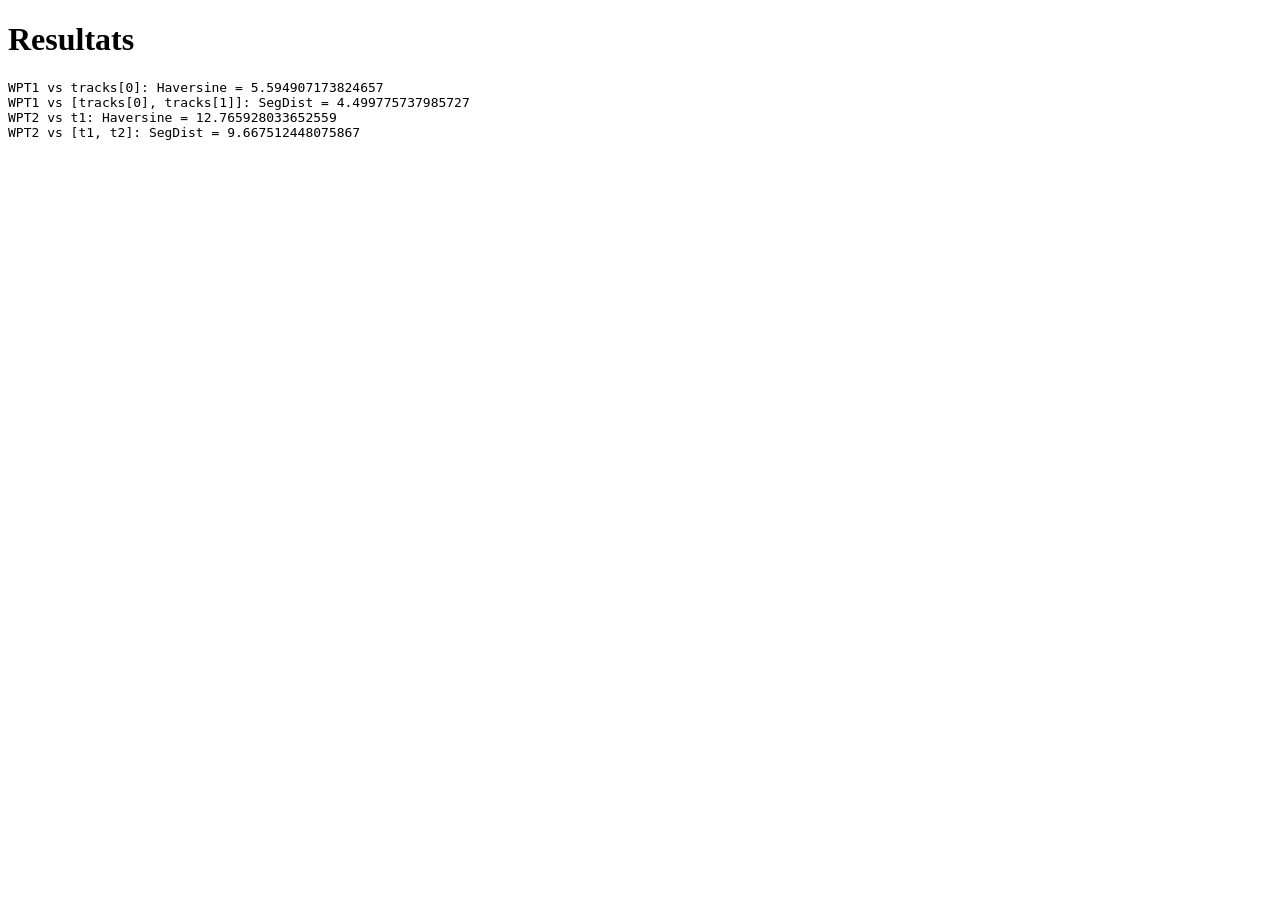
<file: test_math.html>
<!DOCTYPE html>
<html>
<head><title>Test Math Geo</title></head>
<body>
    <h1>Resultats</h1>
    <pre id="log"></pre>
    <script type="module">
        import { GeoTools } from './src/core/geo.js';
        
        let log = document.getElementById('log');
        function print(msg) { log.textContent += msg + '\n'; }

        // Mêmes coordonnées que notre test manuel (WPT1 & tracks[0]-tracks[1])
        let w = { lat: 48.695286, lon: 3.447244, clear: 10 };
        let p_prev = { lat: 48.695295, lon: 3.447319 };
        let p_curr = { lat: 48.695297, lon: 3.447303 };

        let dH = GeoTools.distance(w.lat, w.lon, p_prev.lat, p_prev.lon);
        let dSeg = GeoTools.pointToSegmentDistance(w, p_prev, p_curr);
        
        print(`WPT1 vs tracks[0]: Haversine = ${dH}`);
        print(`WPT1 vs [tracks[0], tracks[1]]: SegDist = ${dSeg}`);

        // Point de bana77 autour de WPT2 (DZ) 
        let wpt2 = { lat: 48.695771, lon: 3.444903, clear: 30 };
        let t1 = { lat: 48.695750, lon: 3.445074 }; // 09:33:24
        let t2 = { lat: 48.695757, lon: 3.445033 }; // 09:33:25
        
        let dH2 = GeoTools.distance(wpt2.lat, wpt2.lon, t1.lat, t1.lon);
        let dSeg2 = GeoTools.pointToSegmentDistance(wpt2, t1, t2);

        print(`WPT2 vs t1: Haversine = ${dH2}`);
        print(`WPT2 vs [t1, t2]: SegDist = ${dSeg2}`);
        
    </script>
</body>
</html>
</file>
